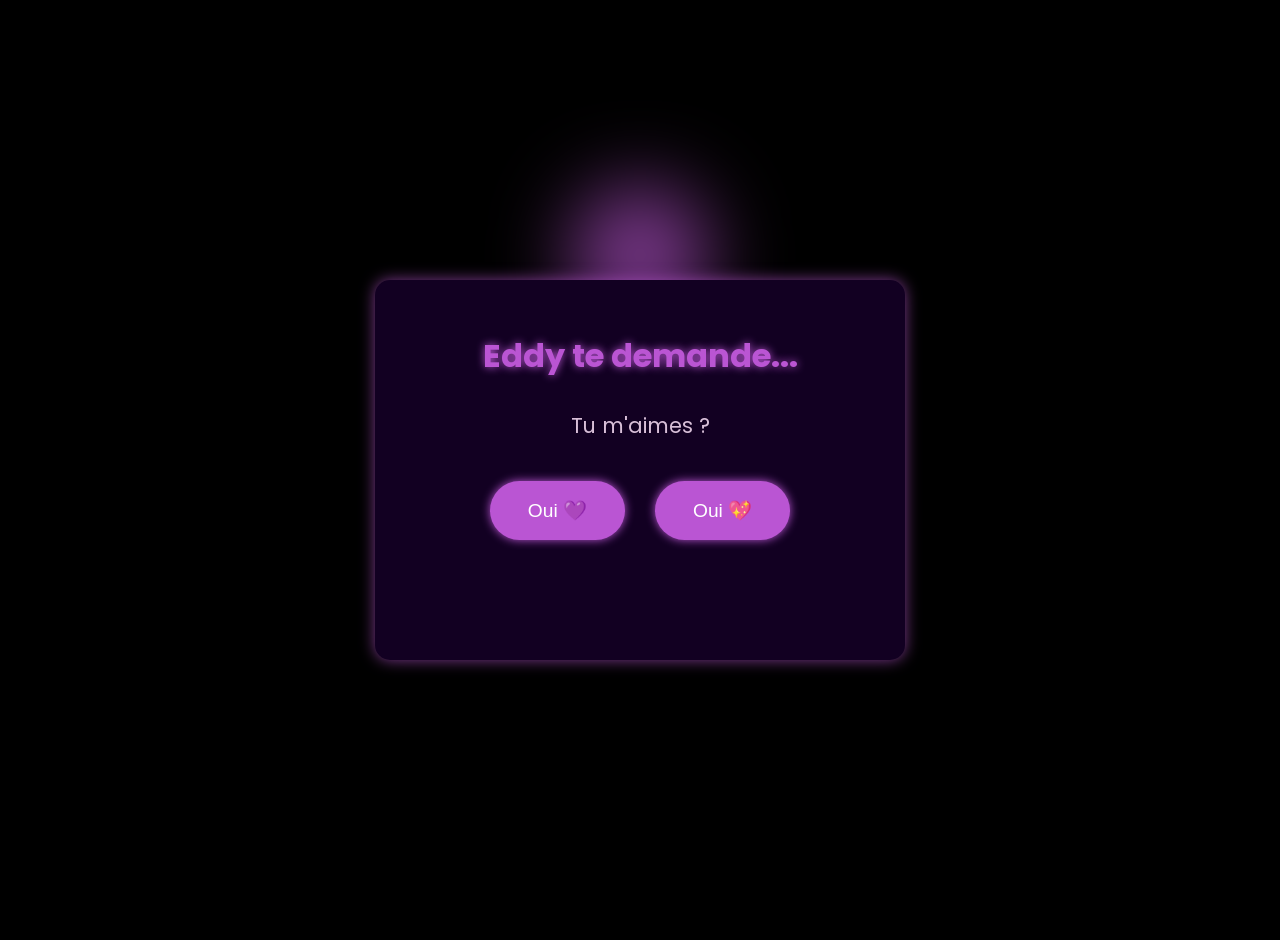
<file: didi.html>
<!DOCTYPE html>
<html lang="fr">
<head>
<meta charset="UTF-8" />
<meta name="viewport" content="width=device-width, initial-scale=1" />
<title>Jeu d’Eddy - Tu m’aimes ?</title>
<style>
  @import url('https://fonts.googleapis.com/css2?family=Poppins:wght@600&display=swap');
  
  body {
    margin: 0; 
    height: 100vh;
    background: #000;
    color: #D8BFD8;
    font-family: 'Poppins', sans-serif;
    display: flex;
    justify-content: center;
    align-items: center;
    overflow: hidden;
    flex-direction: column;
    padding: 20px;
  }

  .container {
    background: #120022;
    border-radius: 15px;
    box-shadow: 0 0 15px #BA55D3AA;
    max-width: 480px;
    width: 100%;
    padding: 30px 25px;
    text-align: center;
    position: relative;
  }

  h1 {
    margin-bottom: 30px;
    color: #BA55D3;
    text-shadow: 0 0 8px #BA55D3;
  }

  .question {
    font-size: 1.3rem;
    margin-bottom: 40px;
  }

  .buttons {
    display: flex;
    justify-content: center;
    gap: 30px;
  }

  button {
    background: #BA55D3;
    border: none;
    border-radius: 50px;
    padding: 18px 38px;
    font-size: 1.2rem;
    color: #fff;
    cursor: pointer;
    box-shadow: 0 0 10px #BA55D3;
    position: relative;
    overflow: visible;
    transition: background 0.3s ease;
  }
  button:focus {
    outline: none;
  }
  button:hover {
    background: #9B3CA9;
    box-shadow: 0 0 20px #D580F7;
  }

  /* Animation tournoyante sur les boutons */
  .spin {
    animation: spin 6s linear infinite;
    display: inline-block;
  }

  @keyframes spin {
    from { transform: rotate(0deg); }
    to { transform: rotate(360deg); }
  }

  .response {
    margin-top: 40px;
    font-size: 1.2rem;
    min-height: 50px;
    color: #E6C7FF;
    text-shadow: 0 0 6px #BA55D3;
  }

  /* Coeur animé en arrière-plan */
  .heart-bg {
    position: fixed;
    top: 20%;
    left: 50%;
    width: 150px;
    height: 150px;
    background: radial-gradient(circle at center, #BA55D3AA 60%, transparent 70%);
    border-radius: 50%;
    transform: translateX(-50%);
    filter: blur(40px);
    animation: pulse 3s ease-in-out infinite;
    z-index: 0;
  }

  @keyframes pulse {
    0%, 100% { transform: translateX(-50%) scale(1); opacity: 0.7; }
    50% { transform: translateX(-50%) scale(1.1); opacity: 1; }
  }

</style>
</head>
<body>

<div class="heart-bg"></div>

<div class="container" role="main" aria-live="polite" aria-atomic="true">
  <h1>Eddy te demande...</h1>
  <div class="question" id="question">Tu m'aimes ?</div>
  <div class="buttons">
    <button class="spin" onclick="choose('a')">Oui 💜</button>
    <button class="spin" style="animation-delay: -3s;" onclick="choose('b')">Oui 💖</button>
  </div>
  <div class="response" id="response"></div>
</div>

<script>
  const questions = [
    "Tu m'aimes ?",
    "Veux-tu passer plus de temps avec moi ?",
    "Penses-tu à moi souvent ?",
    "Suis-je ton préféré ?",
    "Veux-tu qu'on soit toujours ensemble ?",
  ];

  const responses = [
    ["Moi aussi, tu es mon trésor 💜", "Je t’aime plus que tout 💖"],
    ["Chaque seconde avec toi est un cadeau 🎁", "Avec toi, le temps s’arrête 💫"],
    ["Tu es toujours dans mes pensées 💭", "Je ne peux penser qu’à toi 💕"],
    ["Tu es la seule, la vraie 💘", "Personne ne te remplace, ma reine 👑"],
    ["Pour toujours et à jamais, mon amour 🔒", "Je veux construire un futur avec toi 💞"],
  ];

  let step = 0;

  function choose(option) {
    const responseDiv = document.getElementById('response');
    // Toujours positif : on choisit réponse selon bouton
    const respIndex = option === 'a' ? 0 : 1;
    responseDiv.textContent = responses[step][respIndex];

    step++;
    if (step < questions.length) {
      // Après un petit délai, changer la question et reset réponse
      setTimeout(() => {
        document.getElementById('question').textContent = questions[step];
        responseDiv.textContent = "";
      }, 2000);
    } else {
      // Fin du jeu : message final
      setTimeout(() => {
        document.getElementById('question').textContent = "Merci d’avoir joué, tu es incroyable ! 💖";
        responseDiv.textContent = "Eddy t’envoie tout son amour éternel 🌹";
        // Désactiver boutons
        document.querySelectorAll('button').forEach(btn => btn.disabled = true);
      }, 2000);
    }
  }
</script>

</body>
</html>
</file>
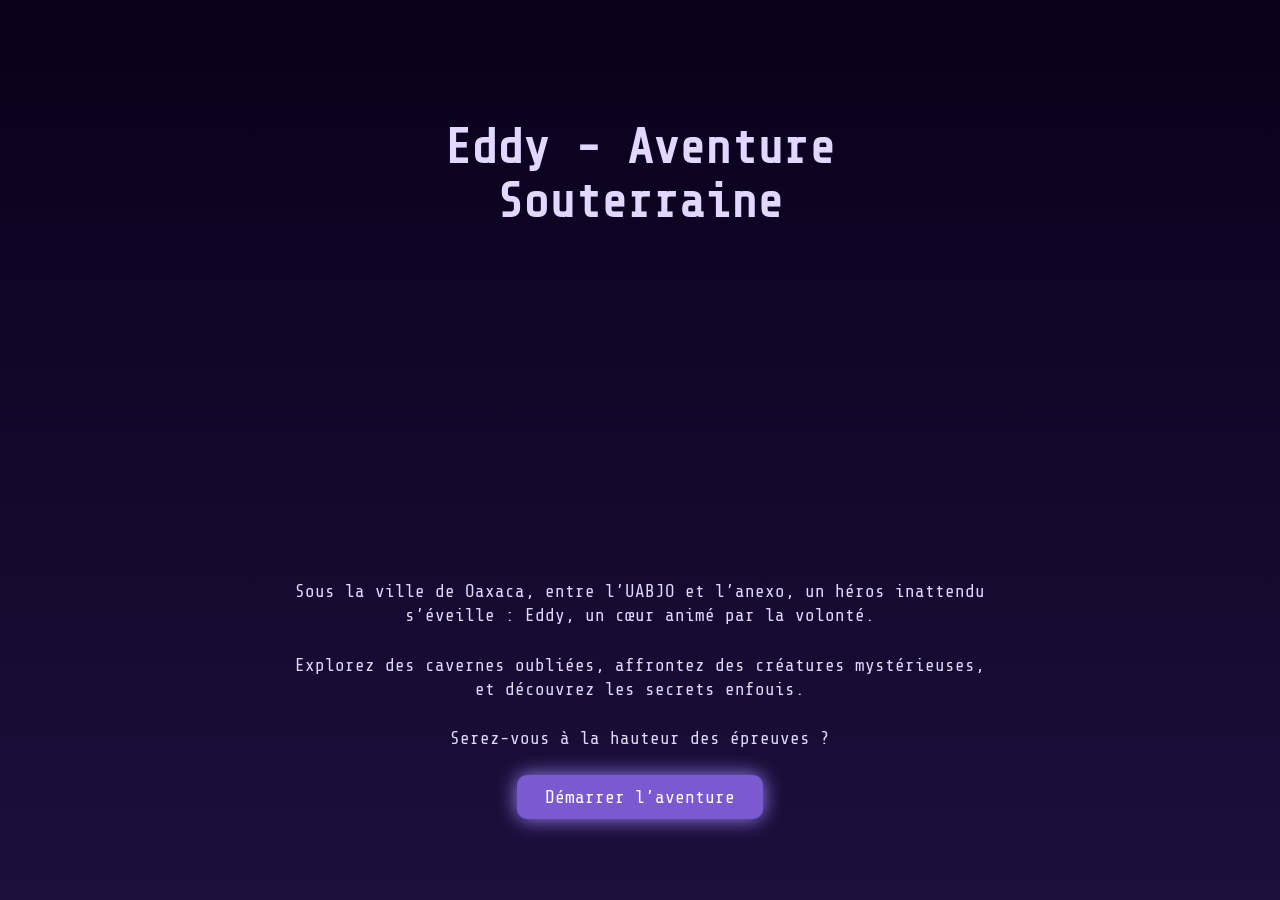
<file: incone.html>
<!DOCTYPE html>
<html lang="fr">
<head>
<meta charset="UTF-8" />
<meta name="viewport" content="width=device-width, initial-scale=1" />
<title>Eddy - Aventure Souterraine</title>
<style>
  @import url('https://fonts.googleapis.com/css2?family=Share+Tech+Mono&display=swap');
  html, body {
    margin: 0; padding: 0; height: 100%;
    background: linear-gradient(180deg, #0a001a 0%, #1c0f3c 100%);
    font-family: 'Share Tech Mono', monospace;
    color: #e0d8ff;
    overflow: hidden;
    user-select: none;
  }
  #container {
    width: 100vw; height: 100vh;
    display: flex; flex-direction: column;
    align-items: center; justify-content: center;
  }
  button {
    font-family: 'Share Tech Mono', monospace;
    font-size: 18px;
    padding: 12px 28px;
    background: #7b59d1;
    border: none;
    border-radius: 10px;
    color: white;
    cursor: pointer;
    box-shadow: 0 0 20px #a085ff;
    transition: background-color 0.3s ease;
    user-select: none;
  }
  button:hover {
    background-color: #a085ff;
  }
  #startScreen, #combatScreen, #resultScreen {
    display: none;
    flex-direction: column;
    align-items: center;
    max-width: 700px;
    text-align: center;
    padding: 20px;
  }
  #startScreen.active, #combatScreen.active, #resultScreen.active {
    display: flex;
  }
  h1 {
    font-size: 3rem;
    margin-bottom: 10px;
    user-select: none;
  }
  #introText {
    font-size: 1.1rem;
    margin-bottom: 24px;
    line-height: 1.4;
  }
  #startImage {
    width: 320px;
    height: 320px;
    image-rendering: pixelated;
    margin-bottom: 20px;
    filter: drop-shadow(0 0 10px #a085ff);
  }
  #battlefield {
    position: relative;
    width: 640px; max-width: 95vw;
    height: 480px;
    background: #130934;
    border: 3px solid #7b59d1;
    border-radius: 10px;
    box-shadow: 0 0 25px #7b59d1;
    display: flex;
    flex-direction: column;
    justify-content: space-between;
    padding: 16px;
    box-sizing: border-box;
    user-select: none;
  }
  #healthBars {
    display: flex;
    justify-content: space-between;
    width: 100%;
    margin-bottom: 12px;
    font-size: 14px;
  }
  .healthContainer {
    width: 45%;
    background: #2c146a;
    border: 1px solid #7b59d1;
    border-radius: 6px;
    height: 24px;
    box-sizing: border-box;
    position: relative;
  }
  .healthBar {
    height: 100%;
    background: #ff3a96;
    border-radius: 6px 0 0 6px;
    transition: width 0.4s ease;
  }
  #messageBox {
    background: rgba(40, 12, 70, 0.85);
    border-radius: 8px;
    padding: 12px;
    font-size: 16px;
    min-height: 72px;
    color: #f0dfff;
    user-select: text;
    white-space: pre-wrap;
  }
  #charactersRow {
    display: flex;
    justify-content: space-around;
    align-items: center;
    height: 120px;
    margin-bottom: 12px;
  }
  canvas.character {
    image-rendering: pixelated;
    width: 96px;
    height: 96px;
    background: transparent;
    border-radius: 8px;
    box-shadow: 0 0 15px #a085ff;
  }
  #actions {
    display: flex;
    justify-content: center;
    gap: 16px;
    margin-top: 10px;
  }
  .actionBtn {
    background: #7b59d1;
    border: none;
    padding: 12px 20px;
    border-radius: 8px;
    font-family: 'Share Tech Mono', monospace;
    font-size: 16px;
    color: white;
    cursor: pointer;
    box-shadow: 0 0 12px #a085ff;
    transition: background-color 0.3s ease;
  }
  .actionBtn:disabled {
    background: #432a7a;
    cursor: not-allowed;
    box-shadow: none;
  }
  .actionBtn:hover:not(:disabled) {
    background-color: #a085ff;
  }
  #muteBtn {
    position: absolute;
    top: 16px; left: 16px;
    background: transparent;
    border: none;
    color: #7b59d1;
    font-size: 26px;
    cursor: pointer;
    user-select: none;
    z-index: 10;
    transition: color 0.3s ease;
  }
  #muteBtn:hover {
    color: #c9b2ff;
  }
</style>
</head>
<body>
<div id="container">

  <!-- Ecran d'accueil -->
  <section id="startScreen" class="active" role="main" aria-label="Ecran d'accueil du jeu">
    <h1>Eddy - Aventure Souterraine</h1>
    <canvas id="startImage" width="320" height="320" aria-label="Illustration mystique d'un elfe mécanique" role="img"></canvas>
    <div id="introText">
      Sous la ville de Oaxaca, entre l’UABJO et l’anexo, un héros inattendu s’éveille : Eddy, un cœur animé par la volonté.<br/><br/>
      Explorez des cavernes oubliées, affrontez des créatures mystérieuses, et découvrez les secrets enfouis.<br/><br/>
      Serez-vous à la hauteur des épreuves ?
    </div>
    <button id="startBtn" aria-label="Démarrer l’aventure">Démarrer l’aventure</button>
  </section>

  <!-- Ecran combat -->
  <section id="combatScreen" role="main" aria-label="Écran de combat" >
    <button id="muteBtn" aria-label="Activer ou désactiver le son">🔊</button>
    <div id="healthBars" aria-live="polite" aria-atomic="true">
      <div class="healthContainer" aria-label="Santé d’Eddy">
        <div id="eddyHealth" class="healthBar" style="width: 100%;"></div>
      </div>
      <div class="healthContainer" aria-label="Santé de l'ennemi">
        <div id="enemyHealth" class="healthBar" style="width: 100%;"></div>
      </div>
    </div>

    <div id="charactersRow">
      <canvas id="eddy" class="character" width="96" height="96"></canvas>
      <canvas id="enemy" class="character" width="96" height="96"></canvas>
    </div>

    <div id="messageBox" aria-live="polite" aria-atomic="true"></div>

    <div id="actions" role="group" aria-label="Actions de combat">
      <button id="attackBtn" class="actionBtn">Attaquer</button>
      <button id="defendBtn" class="actionBtn">Défendre</button>
      <button id="healBtn" class="actionBtn">Soigner</button>
    </div>
  </section>

  <!-- Ecran résultat -->
  <section id="resultScreen" role="main" aria-label="Écran de résultat">
    <h1 id="resultTitle"></h1>
    <div id="resultText" style="margin: 20px 0; font-size: 1.1rem; line-height: 1.4;"></div>
    <button id="restartBtn" aria-label="Recommencer l’aventure">Recommencer</button>
  </section>
</div>

<script>
// --------------------------------------------------------------
// Variables & références DOM
const startScreen = document.getElementById('startScreen');
const combatScreen = document.getElementById('combatScreen');
const resultScreen = document.getElementById('resultScreen');

const startBtn = document.getElementById('startBtn');
const restartBtn = document.getElementById('restartBtn');
const muteBtn = document.getElementById('muteBtn');

const eddyCanvas = document.getElementById('eddy');
const eddyCtx = eddyCanvas.getContext('2d');
const enemyCanvas = document.getElementById('enemy');
const enemyCtx = enemyCanvas.getContext('2d');

const messageBox = document.getElementById('messageBox');
const eddyHealthBar = document.getElementById('eddyHealth');
const enemyHealthBar = document.getElementById('enemyHealth');

const attackBtn = document.getElementById('attackBtn');
const defendBtn = document.getElementById('defendBtn');
const healBtn = document.getElementById('healBtn');

const startImageCanvas = document.getElementById('startImage');
const startImageCtx = startImageCanvas.getContext('2d');

// --------------------------------------------------------------
// Audio assets (sons libres)
// https://freesound.org
const sounds = {
  attack: new Audio('https://freesound.org/data/previews/341/341695_6241653-lq.mp3'),
  defend: new Audio('https://freesound.org/data/previews/182/182274_2398400-lq.mp3'),
  heal: new Audio('https://freesound.org/data/previews/341/341693_6241653-lq.mp3'),
  enemyAttack: new Audio('https://freesound.org/data/previews/352/352661_5121236-lq.mp3'),
  music: new Audio('https://cdn.pixabay.com/download/audio/2022/03/16/audio_2936a784d0.mp3?filename=8-bit-arcade-loop-6402.mp3'),
  bossMusic: new Audio('https://cdn.pixabay.com/download/audio/2022/03/22/audio_4b4151b384.mp3?filename=8bit-boss-battle-10828.mp3')
};
sounds.music.loop = true;
sounds.music.volume = 0.2;
sounds.bossMusic.loop = true;
sounds.bossMusic.volume = 0.3;

let muted = false;
muteBtn.onclick = () => {
  muted = !muted;
  Object.values(sounds).forEach(s => s.muted = muted);
  muteBtn.textContent = muted ? '🔈' : '🔊';
};

// --------------------------------------------------------------
// Pixel Art détaillé (96x96) - Eddy et ennemis, dessiné dans canvas
// Les sprites ici sont réalisés avec rectangles pour la démo

function drawEddy(ctx, frame = 0) {
  ctx.clearRect(0,0,96,96);
  // Corps - coeur rouge vif
  ctx.fillStyle = '#ff1a75';
  // forme coeur pixel
  ctx.fillRect(36,20,12,12);
  ctx.fillRect(30,26,18,18);
  ctx.fillRect(24,44,30,22);
  ctx.fillRect(30,66,12,12);
  // Bras
  ctx.fillRect(16,44,14,6);
  ctx.fillRect(66,44,14,6);
  // Jambes
  ctx.fillRect(36,82,10,12);
  ctx.fillRect(50,82,10,12);
  // Yeux
  ctx.fillStyle = '#ff66b2';
  ctx.fillRect(42,44,6,6);
  ctx.fillRect(54,44,6,6);
  // Sourire
  ctx.fillRect(42,62,18,4);
}

function drawSkeleton(ctx, frame=0) {
  ctx.clearRect(0,0,96,96);
  // Crâne
  ctx.fillStyle = '#cccccc';
  ctx.fillRect(36,20,24,24);
  ctx.fillStyle = '#999999';
  ctx.fillRect(42,28,6,6);
  ctx.fillRect(54,28,6,6);
  ctx.fillStyle = '#cccccc';
  ctx.fillRect(30,44,36,24);
  // Ribs
  ctx.fillRect(28,68,40,6);
  // Bras
  ctx.fillRect(18,44,12,18);
  ctx.fillRect(66,44,12,18);
  // Jambes
  ctx.fillRect(30,74,12,14);
  ctx.fillRect(54,74,12,14);
}

function drawGhostCat(ctx, frame=0) {
  ctx.clearRect(0,0,96,96);
  // Corps fantôme bleu clair
  ctx.fillStyle = 'rgba(100, 150, 255, 0.6)';
  ctx.fillRect(30,30,36,36);
  // Tête avec oreilles pointues
  ctx.fillRect(36,20,24,16);
  ctx.fillRect(30,26,6,12);
  ctx.fillRect(54,26,6,12);
  // Yeux blancs
  ctx.fillStyle = 'white';
  ctx.fillRect(42,30,6,6);
  ctx.fillRect(54,30,6,6);
  // Queue pixelisée
  ctx.fillStyle = 'rgba(100,150,255,0.3)';
  ctx.fillRect(24,44,6,12);
}

function drawRobot(ctx, frame=0) {
  ctx.clearRect(0,0,96,96);
  // Corps gris métallique
  ctx.fillStyle = '#9999aa';
  ctx.fillRect(30,20,36,52);
  // Tête carrée
  ctx.fillRect(36,12,24,16);
  // Yeux rouges
  ctx.fillStyle = '#ff3333';
  ctx.fillRect(42,18,6,6);
  ctx.fillRect(54,18,6,6);
  // Bras articulés
  ctx.fillStyle = '#8888aa';
  ctx.fillRect(18,36,12,12);
  ctx.fillRect(66,36,12,12);
  // Jambes carrées
  ctx.fillRect(30,72,14,14);
  ctx.fillRect(52,72,14,14);
}

function drawBoss(ctx, frame=0) {
  ctx.clearRect(0,0,96,96);
  // Gardien mécanique imposant - couleur bleu acier
  ctx.fillStyle = '#4477cc';
  ctx.fillRect(28,16,40,56);
  // Casque
  ctx.fillRect(34,10,28,14);
  // Yeux brillants oranges
  ctx.fillStyle = '#ffaa33';
  ctx.fillRect(40,20,8,8);
  ctx.fillRect(52,20,8,8);
  // Bras massifs
  ctx.fillStyle = '#3355aa';
  ctx.fillRect(14,40,16,18);
  ctx.fillRect(62,40,16,18);
  // Jambes lourdes
  ctx.fillRect(28,72,14,20);
  ctx.fillRect(54,72,14,20);
}

// --------------------------------------------------------------
// Jeu - Etat

const playerMaxHealth = 100;
let playerHealth, playerDefending, playerHealCount;

const enemies = [
  {
    name: 'Squelette',
    draw: drawSkeleton,
    maxHealth: 80,
    health: 80,
    defending: false,
    attackMin: 8,
    attackMax: 18,
    healMin: 0,
    healMax: 0,
    healChance: 0,
  },
  {
    name: 'Chat Spectral',
    draw: drawGhostCat,
    maxHealth: 70,
    health: 70,
    defending: false,
    attackMin: 6,
    attackMax: 15,
    healMin: 0,
    healMax: 0,
    healChance: 0,
  },
  {
    name: 'Robot Errant',
    draw: drawRobot,
    maxHealth: 100,
    health: 100,
    defending: false,
    attackMin: 10,
    attackMax: 22,
    healMin: 5,
    healMax: 12,
    healChance: 0.25,
  }
];

const boss = {
  name: 'Gardien Mécanique',
  draw: drawBoss,
  maxHealth: 180,
  health: 180,
  defending: false,
  attackMin: 15,
  attackMax: 30,
  healMin: 8,
  healMax: 18,
  healChance: 0.3,
};

let currentEnemyIndex = 0;
let inBossFight = false;

// --------------------------------------------------------------
// Références aux canvas context
function redrawCharacters() {
  drawEddy(eddyCtx);
  if(inBossFight) {
    boss.draw(enemyCtx);
  } else {
    enemies[currentEnemyIndex].draw(enemyCtx);
  }
}

// --------------------------------------------------------------
// Mise à jour des barres de santé
function updateHealthBars() {
  eddyHealthBar.style.width = (playerHealth / playerMaxHealth * 100) + '%';
  if(in
</file>
